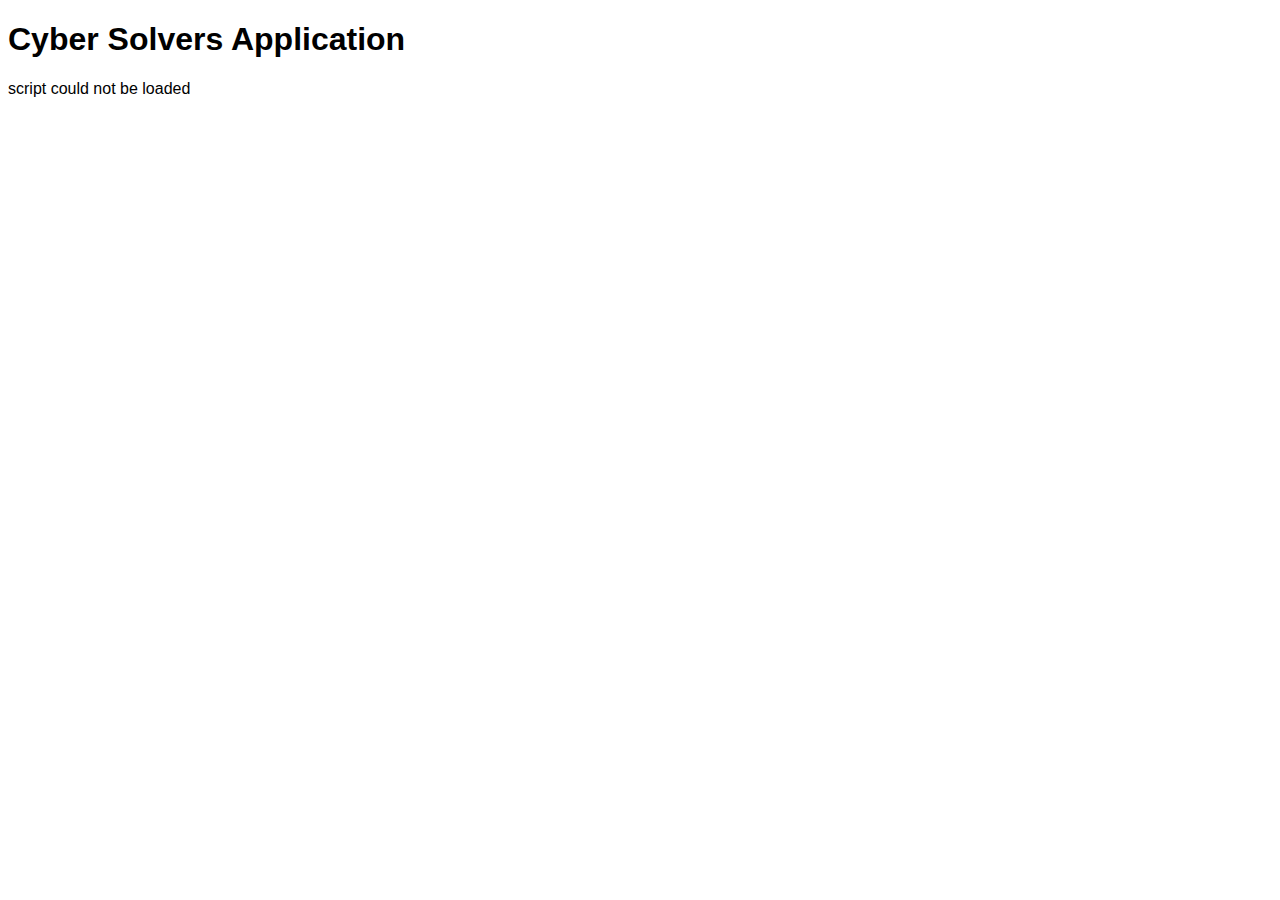
<file: index.html>
<!DOCTYPE html>
<html>
<head>
    <link rel="stylesheet" href="style.css">
</head>
<body>

    <h1>Cyber Solvers Application</h1>

    <p id="output">script could not be loaded</p>


    <!--Other files-->
    <script type="text/javascript" src="PageAnalyze.js"></script>

    <!--Main file-->
    <script type="text/javascript" src="script.js"></script>
</body>
</html>
</file>
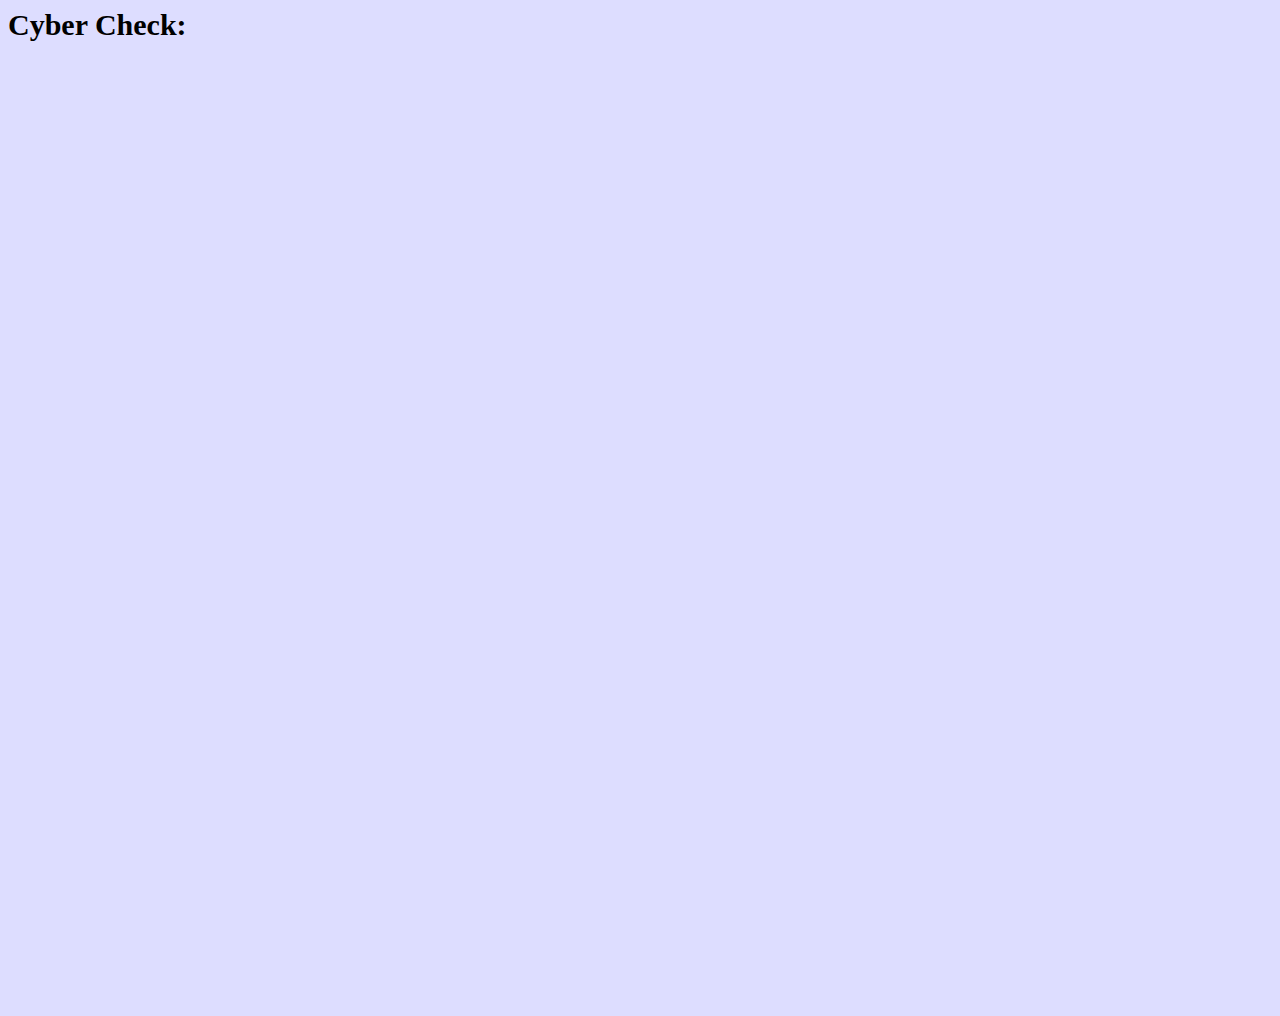
<file: extension_old_code/hello.html>
<html>
  <head>
	<link rel="stylesheet" href="style.css">
  </head>
  <body>
	<h1>Cyber Check:</h1>
	<p class="output" id="output"></p>
	
	<script src="script2.js"></script>
  </body>
</html>
</file>
<file: style.css>
body {
    width: 800px;
    font-family: 'Gill Sans', 'Gill Sans MT', Calibri, 'Trebuchet MS', sans-serif;
}
</file>
<file: extension_old_code/style.css>
body {
	width: 1000px;
	background-color: #ddf;
	height: 1000px;
}

h1 {
	font-size: 30px;
	font-family: "Brush Script MT", "Lucida Handwriting", "Verdana";
	color: #000;
}

#output_ {
	font-size: 10px;
	color: #222;
}

b {
	padding: 10px;
}

.safe td:first-child {
	color: #0A0;
	background-color: #afa;
}

.warning td:first-child {
	color: #A00;
	background-color: #faf;
}

img {
	width:100px;
	height:100px;
	
}


.link {
	white-space: nowrap;
	overflow: hidden;
	text-overflow: ellipsis;
	width: 300px;
	height: 30px;
	border: 0px solid black;
}

table {
	width: 700px;
}
</file>
